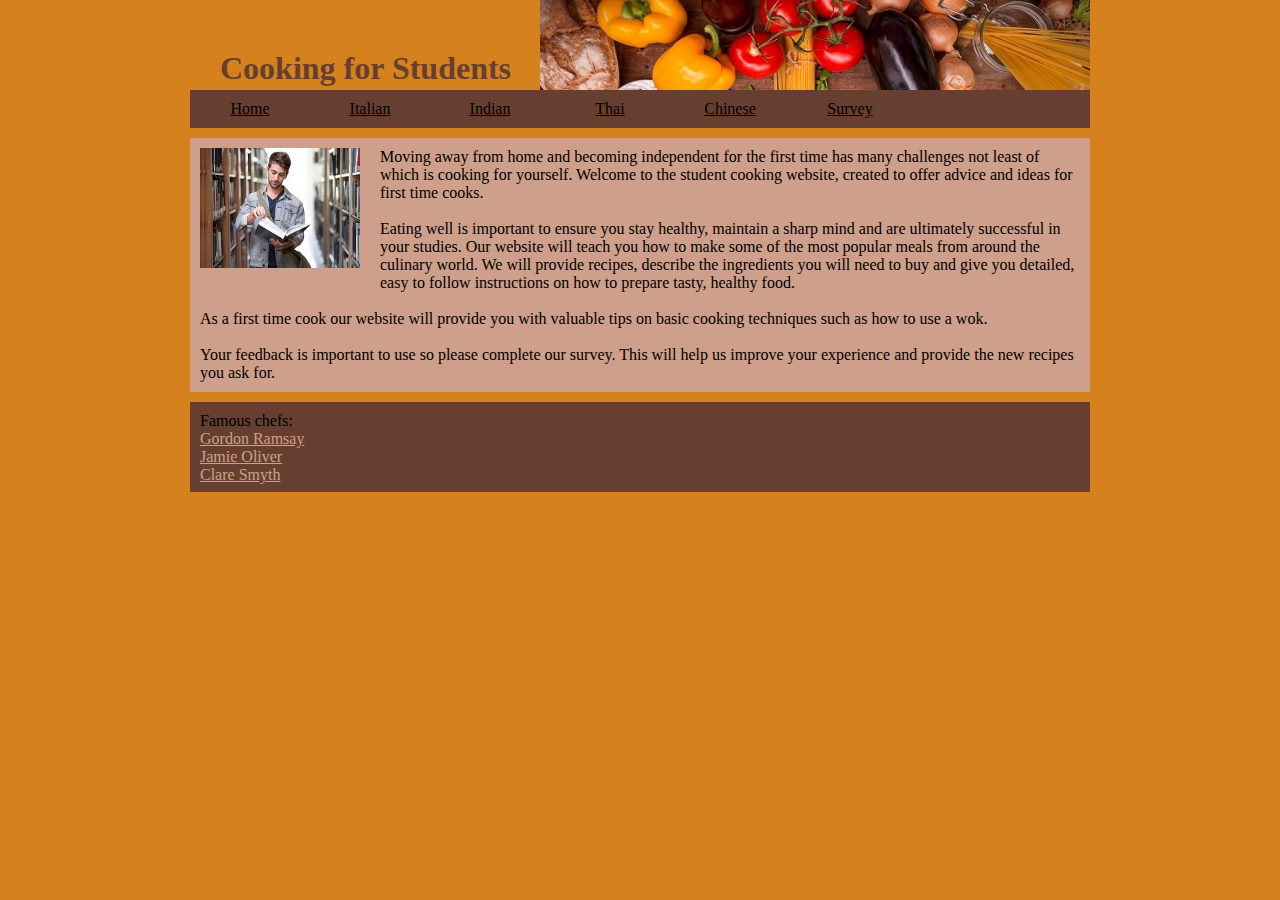
<file: index.html>
<!DOCTYPE html>
<html>

<head>
	<title>Home page</title>
	<link rel="stylesheet" type="text/css" href="css/cookingStyles.css">
</head>

<body>

	<!-- Page Header -->
	<header>
		<h1>Cooking for Students</h1>
		<img id="imageBanner" src="images/cookingBanner.jpg">
	</header>

	<!-- Navigation Bar -->
	<nav>
		<ul>
			<li><a href="index.html">Home</a></li>
			<li><a href="italian.html">Italian</a></li>
			<li><a href="indian.html">Indian</a></li>
			<li><a href="thai.html">Thai</a></li>
			<li><a href="chinese.html">Chinese</a></li>
			<li><a href="survey.html">Survey</a></li>
		</ul>
	</nav>

	<!-- The main content of the page -->
	<main>
		<section>
			<img id="studentImage" src="images/student.jpg">
			<p>
				Moving away from home and becoming independent for the first time has many challenges not least of which is cooking for yourself.  Welcome to the student cooking website, created to offer advice and ideas for first time cooks. <br><br>
				Eating well is important to ensure you stay healthy, maintain a sharp mind and are ultimately successful in your studies.  Our website will teach you how to make some of the most popular meals from around the culinary world.  We will provide recipes, describe the ingredients you will need to buy and give you detailed, easy to follow instructions on how to prepare tasty, healthy food. <br><br>
				As a first time cook our website will provide you with valuable tips on basic cooking techniques such as how to use a wok. <br><br>
				Your feedback is important to use so please complete our survey.  This will help us improve your experience and provide the new recipes you ask for.
			</p>
		</section>
	</main>

	<!-- Page Footer -->
	<footer>
		<section>
			Famous chefs:<br>
			<a href="https://www.gordonramsay.com/">Gordon Ramsay</a><br>
			<a href="https://www.jamieoliver.com/">Jamie Oliver</a><br>
			<a href="https://www.corebyclaresmyth.com/">Clare Smyth</a>
		</section>
	</footer>
</body>
</html>
</file>
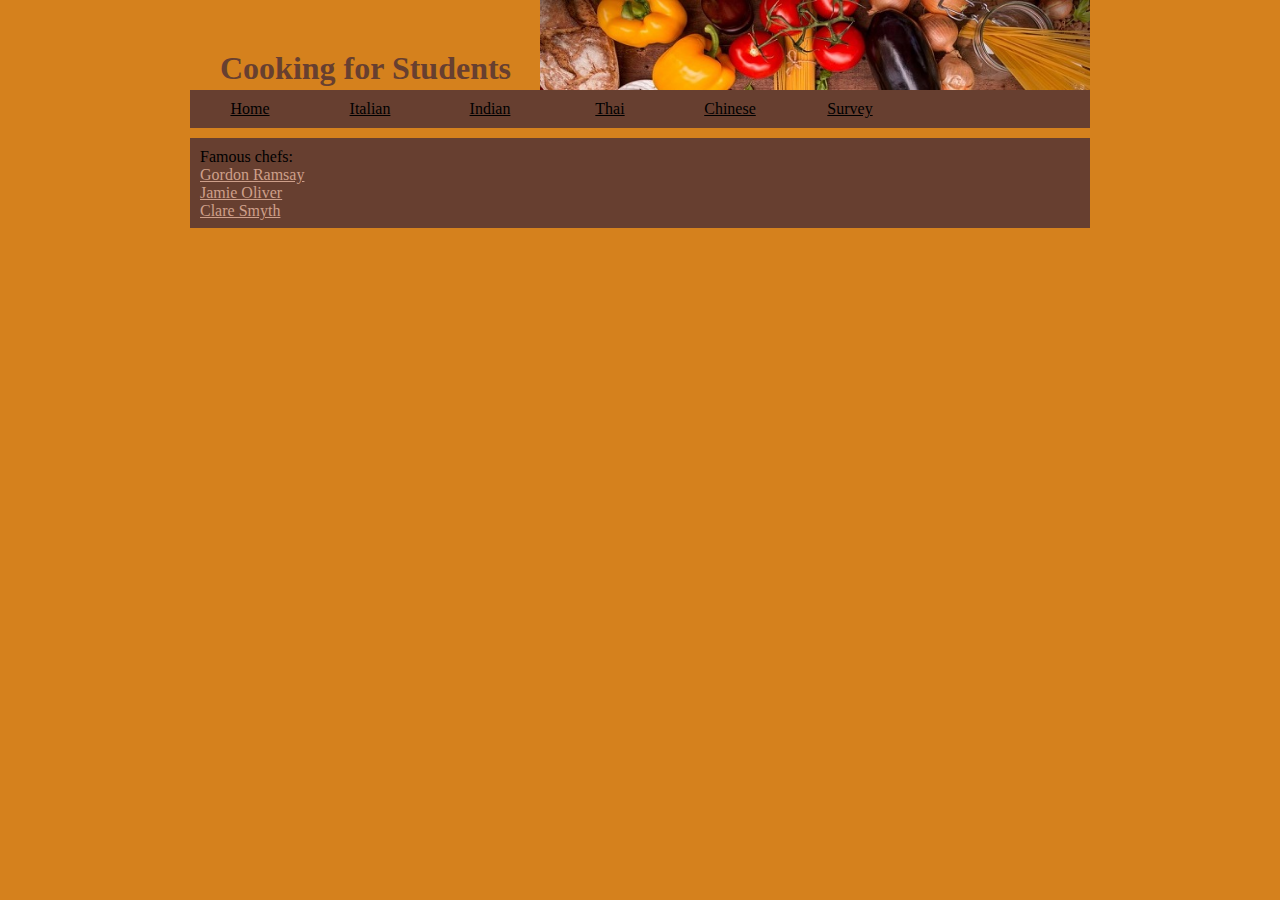
<file: chinese.html>
<!DOCTYPE html>
<html>

<head>
	<title>Chinese</title>
	<link rel="stylesheet" type="text/css" href="css/cookingStyles.css">
</head>

<body>

	<!-- Page Header -->
	<header>
		<h1>Cooking for Students</h1>
		<img id="imageBanner" src="images/cookingBanner.jpg">
	</header>

	<!-- Navigation Bar -->
	<nav>
		<ul>
			<li><a href="index.html">Home</a></li>
			<li><a href="italian.html">Italian</a></li>
			<li><a href="indian.html">Indian</a></li>
			<li><a href="thai.html">Thai</a></li>
			<li><a href="chinese.html">Chinese</a></li>
			<li><a href="survey.html">Survey</a></li>
		</ul>
	</nav>

	<!-- The main content of the page -->
	<main>

	</main>

	<!-- Page Footer -->
	<footer>
		<section>
			Famous chefs:<br>
			<a href="https://www.gordonramsay.com/">Gordon Ramsay</a><br>
			<a href="https://www.jamieoliver.com/">Jamie Oliver</a><br>
			<a href="https://www.corebyclaresmyth.com/">Clare Smyth</a>
		</section>
	</footer>
</body>
</html>
</file>
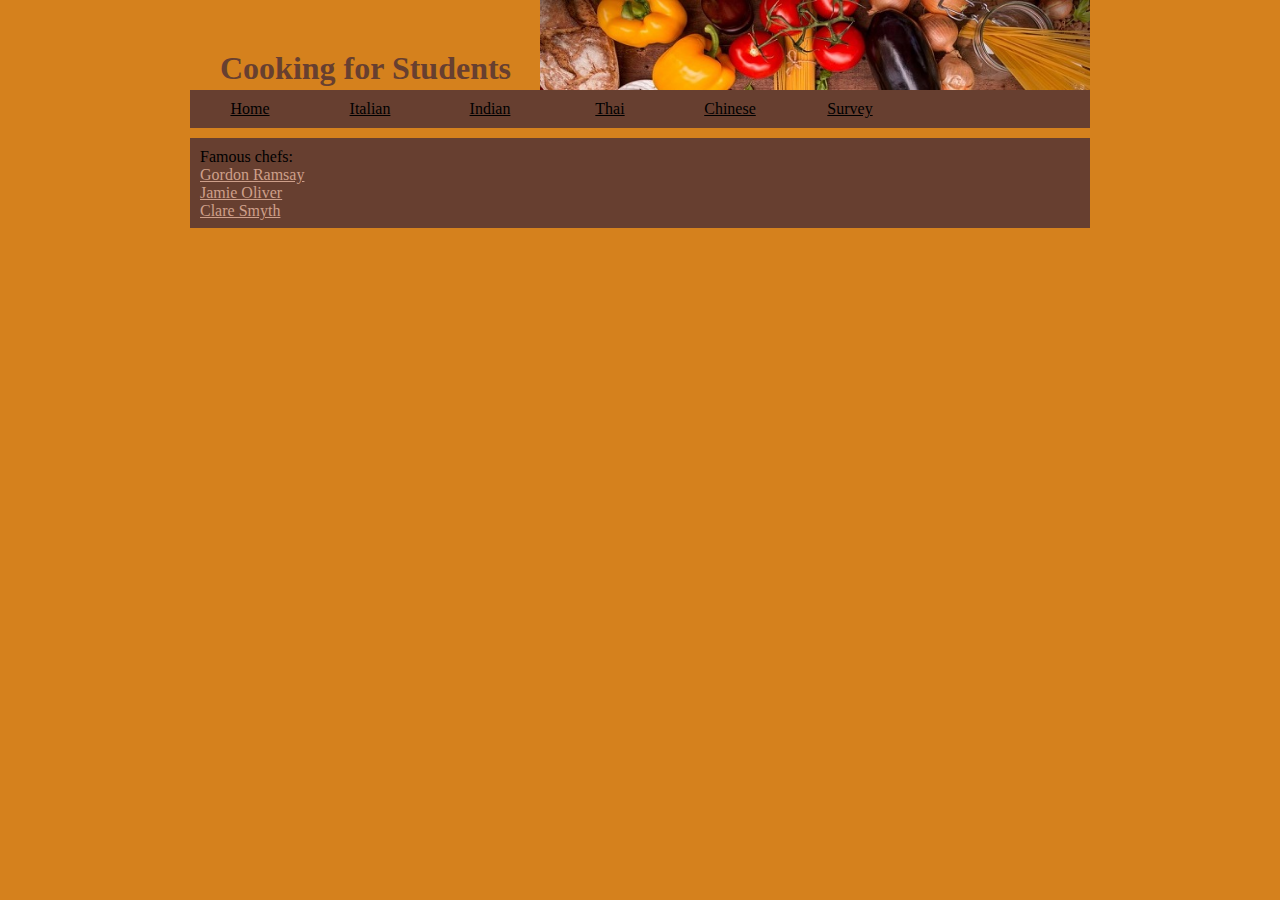
<file: indian.html>
<!DOCTYPE html>
<html>

<head>
	<title>Indian</title>
	<link rel="stylesheet" type="text/css" href="css/cookingStyles.css">
</head>

<body>

	<!-- Page Header -->
	<header>
		<h1>Cooking for Students</h1>
		<img id="imageBanner" src="images/cookingBanner.jpg">
	</header>

	<!-- Navigation Bar -->
	<nav>
		<ul>
			<li><a href="index.html">Home</a></li>
			<li><a href="italian.html">Italian</a></li>
			<li><a href="indian.html">Indian</a></li>
			<li><a href="thai.html">Thai</a></li>
			<li><a href="chinese.html">Chinese</a></li>
			<li><a href="survey.html">Survey</a></li>
		</ul>
	</nav>

	<!-- The main content of the page -->
	<main>

	</main>

	<!-- Page Footer -->
	<footer>
		<section>
			Famous chefs:<br>
			<a href="https://www.gordonramsay.com/">Gordon Ramsay</a><br>
			<a href="https://www.jamieoliver.com/">Jamie Oliver</a><br>
			<a href="https://www.corebyclaresmyth.com/">Clare Smyth</a>
		</section>
	</footer>
</body>
</html>
</file>
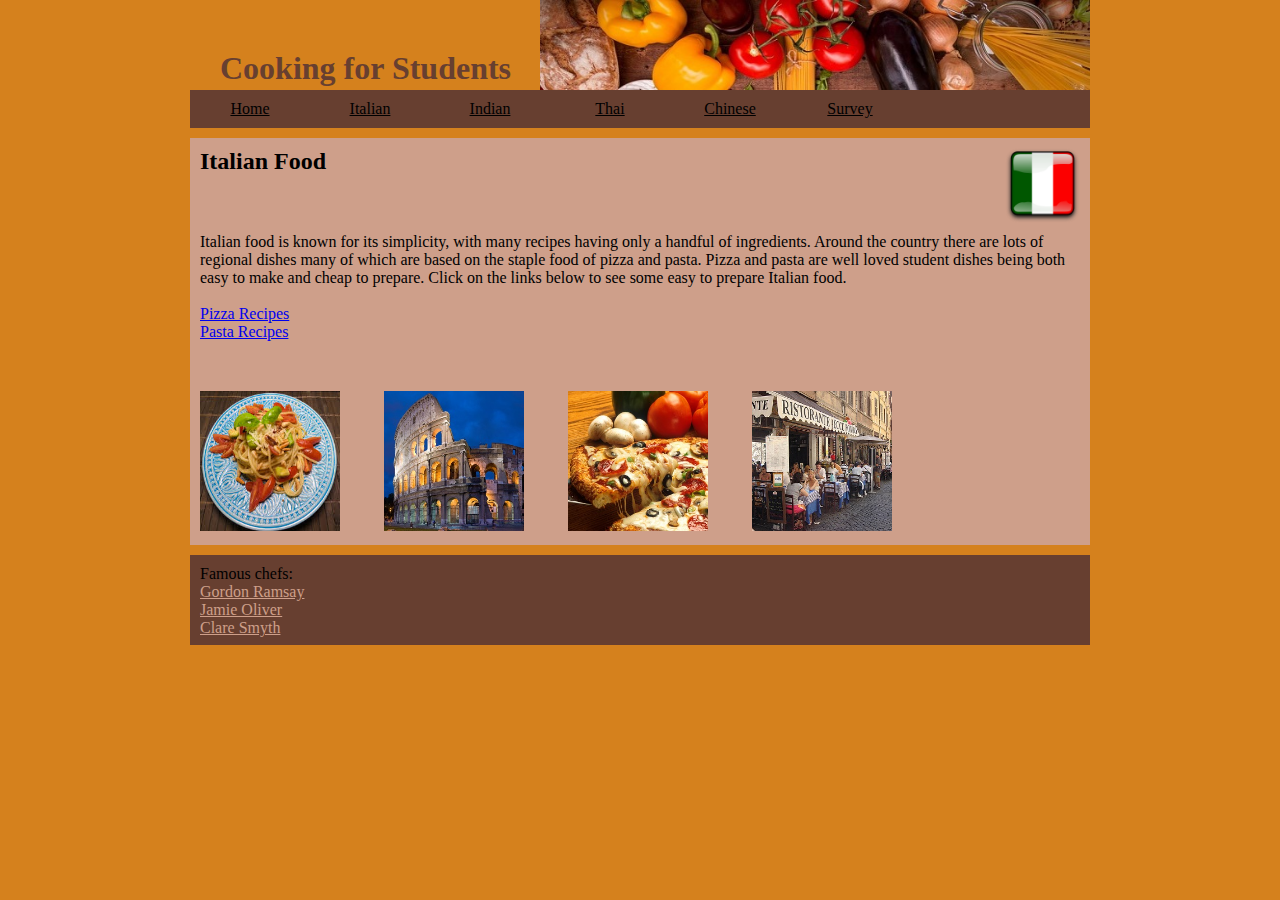
<file: italian.html>
<!DOCTYPE html>
<html>

<head>
	<title>Italian</title>
	<link rel="stylesheet" type="text/css" href="css/cookingStyles.css">
	
	<script>
		function showLarge(graphic) {
			graphic.style.width='170px';
			graphic.style.height='170px';
			graphic.style.marginTop='20px';
			graphic.style.marginRight='10px';
		}
		
		function showNormal(graphic) {
			graphic.style.width='140px';
			graphic.style.height='140px';
			graphic.style.marginTop='50px';
			graphic.style.marginRight='40px';
		}
	</script>
</head>

<body>
	<!-- Page Header -->
	<header>
		<h1>Cooking for Students</h1>
		<img id="imageBanner" src="images/cookingBanner.jpg">
	</header>

	<!-- Navigation Bar -->
	<nav>
		<ul>
			<li><a href="index.html">Home</a></li>
			<li><a href="italian.html">Italian</a></li>
			<li><a href="indian.html">Indian</a></li>
			<li><a href="thai.html">Thai</a></li>
			<li><a href="chinese.html">Chinese</a></li>
			<li><a href="survey.html">Survey</a></li>
		</ul>
	</nav>

	<!-- The main content of the page -->
	<main>
		<section>
			<div id="leftDiv">
				<h2>Italian Food</h2>
			</div>
			<img id="italianFlag" src="images/italyFlag.png">
		</section>
		<section>
			<p>Italian food is known for its simplicity, with many recipes having only a handful of ingredients.  Around the country there are lots of regional dishes many of which are based on the staple food of pizza and pasta.  Pizza and pasta are well loved student dishes being both easy to make and cheap to prepare.  Click on the links below to see some easy to prepare Italian food.</p>
			<br>	
			<a href="pizza.html">Pizza Recipes</a><br>
			<a href="pasta.html">Pasta Recipes</a><br>
			<img class="italianImages" src="images/italy1.jpg" 
			onmouseover="showLarge(this)" onmouseout="showNormal(this)">
			<img class="italianImages" src="images/italy2.jpg" 
			onmouseover="showLarge(this)" onmouseout="showNormal(this)"> 
			<img class="italianImages" src="images/italy3.jpg" 
			onmouseover="showLarge(this)" onmouseout="showNormal(this)"> 
			<img class="italianImages" src="images/italy4.jpg" 
			onmouseover="showLarge(this)" onmouseout="showNormal(this)"> 
		</section>
	</main>

	<!-- Page Footer -->
	<footer>
		<section>
			Famous chefs:<br>
			<a href="https://www.gordonramsay.com/">Gordon Ramsay</a><br>
			<a href="https://www.jamieoliver.com/">Jamie Oliver</a><br>
			<a href="https://www.corebyclaresmyth.com/">Clare Smyth</a>
		</section>
	</footer>
</body>
</html>
</file>
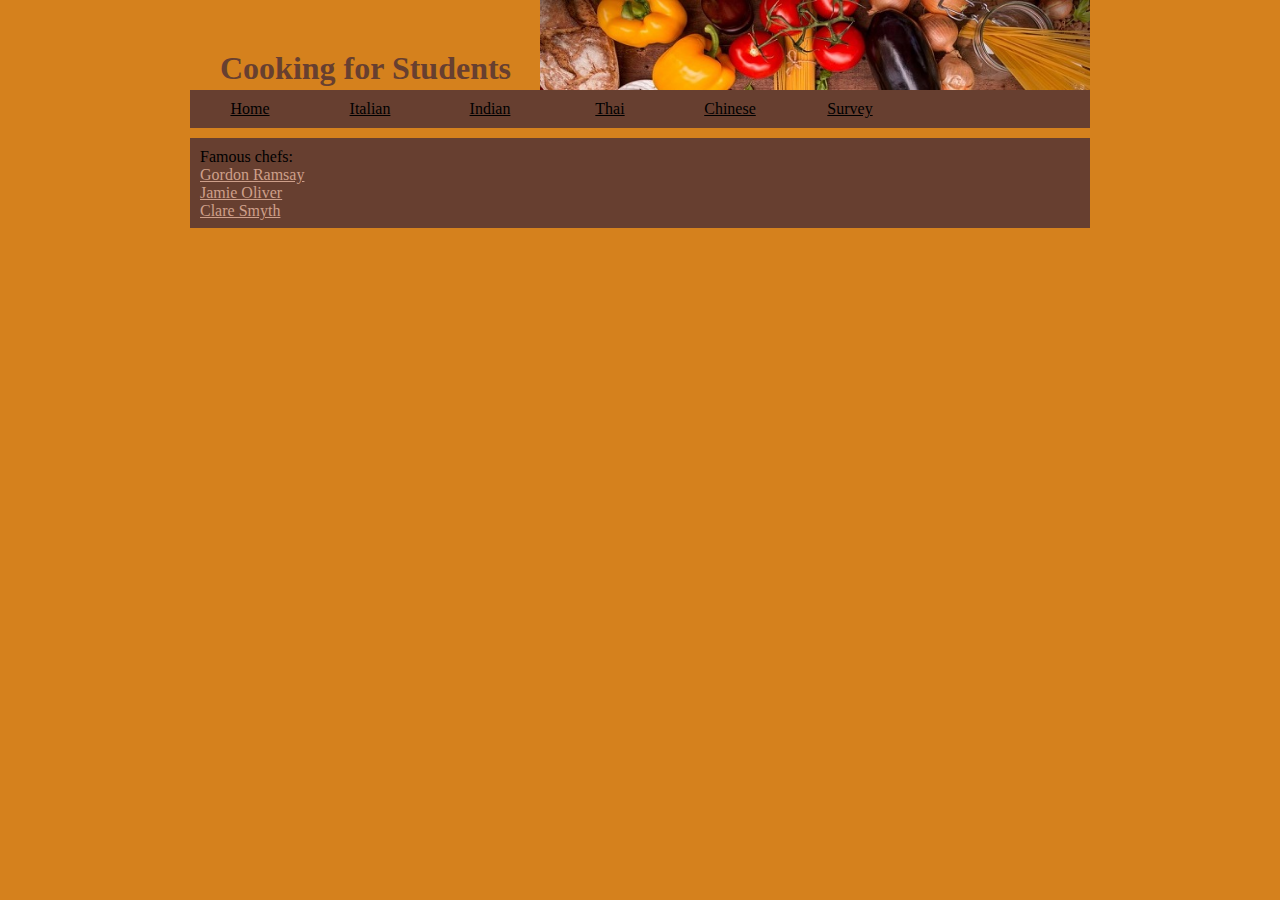
<file: pasta.html>
<!DOCTYPE html>
<html>

<head>
	<title>Pasta Basics</title>
	<link rel="stylesheet" type="text/css" href="css/cookingStyles.css">
</head>

<body>

	<!-- Page Header -->
	<header>
		<h1>Cooking for Students</h1>
		<img id="imageBanner" src="images/cookingBanner.jpg">
	</header>

	<!-- Navigation Bar -->
	<nav>
		<ul>
			<li><a href="index.html">Home</a></li>
			<li><a href="italian.html">Italian</a></li>
			<li><a href="indian.html">Indian</a></li>
			<li><a href="thai.html">Thai</a></li>
			<li><a href="chinese.html">Chinese</a></li>
			<li><a href="survey.html">Survey</a></li>
		</ul>
	</nav>

	<!-- The main content of the page -->
	<main>

	</main>

	<!-- Page Footer -->
	<footer>
		<section>
			Famous chefs:<br>
			<a href="https://www.gordonramsay.com/">Gordon Ramsay</a><br>
			<a href="https://www.jamieoliver.com/">Jamie Oliver</a><br>
			<a href="https://www.corebyclaresmyth.com/">Clare Smyth</a>
		</section>
	</footer>
</body>
</html>
</file>
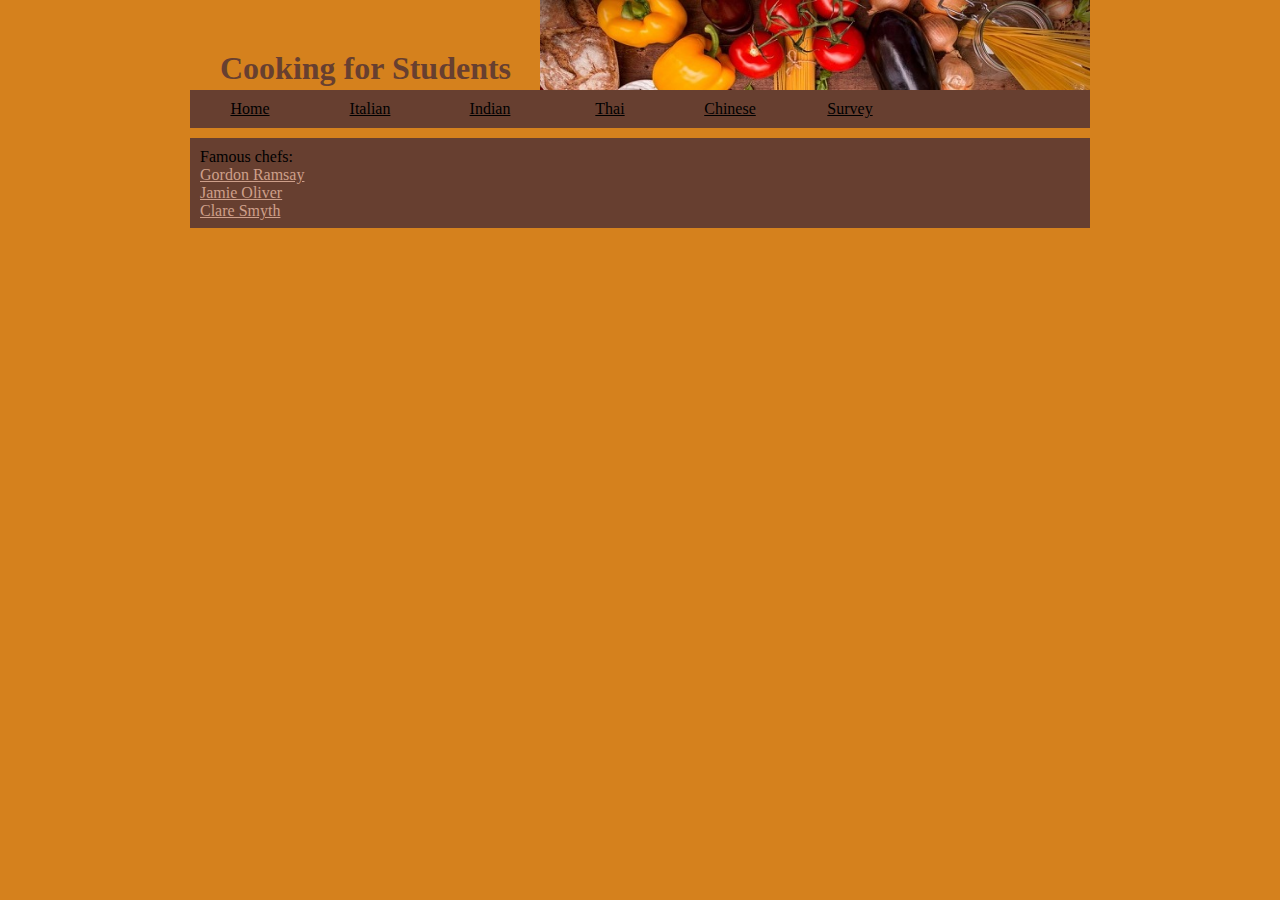
<file: pizza.html>
<!DOCTYPE html>
<html>

<head>
	<title>Pizza Basics</title>
	<link rel="stylesheet" type="text/css" href="css/cookingStyles.css">
</head>

<body>

	<!-- Page Header -->
	<header>
		<h1>Cooking for Students</h1>
		<img id="imageBanner" src="images/cookingBanner.jpg">
	</header>

	<!-- Navigation Bar -->
	<nav>
		<ul>
			<li><a href="index.html">Home</a></li>
			<li><a href="italian.html">Italian</a></li>
			<li><a href="indian.html">Indian</a></li>
			<li><a href="thai.html">Thai</a></li>
			<li><a href="chinese.html">Chinese</a></li>
			<li><a href="survey.html">Survey</a></li>
		</ul>
	</nav>

	<!-- The main content of the page -->
	<main>

	</main>

	<!-- Page Footer -->
	<footer>
		<section>
			Famous chefs:<br>
			<a href="https://www.gordonramsay.com/">Gordon Ramsay</a><br>
			<a href="https://www.jamieoliver.com/">Jamie Oliver</a><br>
			<a href="https://www.corebyclaresmyth.com/">Clare Smyth</a>
		</section>
	</footer>
</body>
</html>
</file>
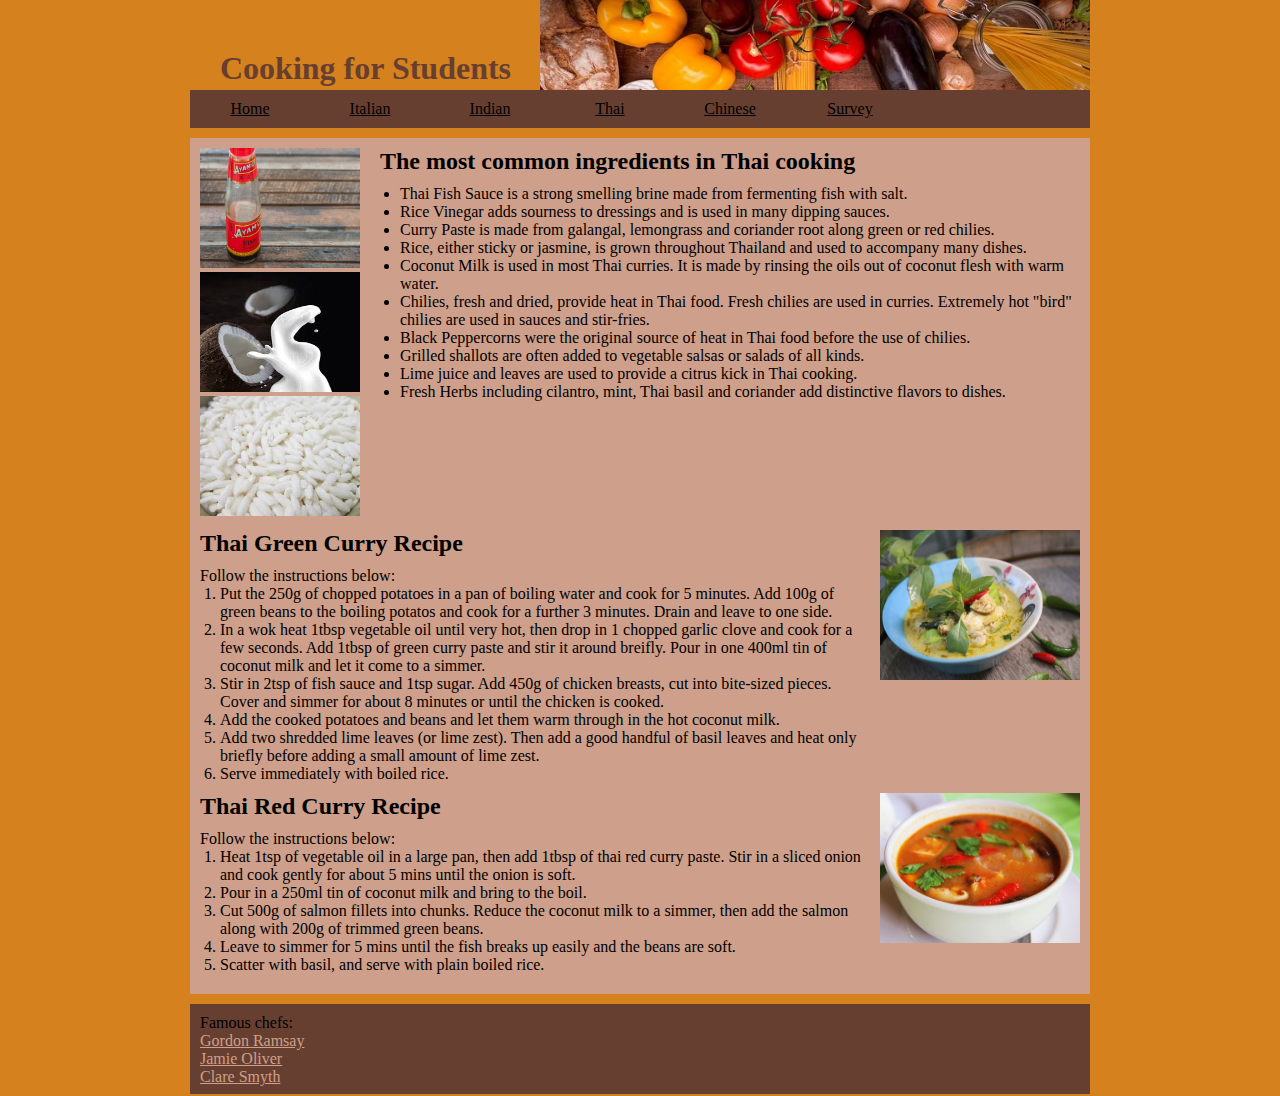
<file: redgreencurry.html>
<!DOCTYPE html>
<html>

<head>
	<title>Red and Green Curries</title>
	<link rel="stylesheet" type="text/css" href="css/cookingStyles.css">
</head>

<body>

	<!-- Page Header -->
	<header>
		<h1>Cooking for Students</h1>
		<img id="imageBanner" src="images/cookingBanner.jpg">
	</header>

	<!-- Navigation Bar -->
	<nav>
		<ul>
			<li><a href="index.html">Home</a></li>
			<li><a href="italian.html">Italian</a></li>
			<li><a href="indian.html">Indian</a></li>
			<li><a href="thai.html">Thai</a></li>
			<li><a href="chinese.html">Chinese</a></li>
			<li><a href="survey.html">Survey</a></li>
		</ul>
	</nav>

	<!-- The main content of the page -->
	<main>
		<section>
			<div id="leftDiv" class="thaiIngredient">
				<img class="thaiIngredient" src="images/thaiIngredient1.jpg">
				<img class="thaiIngredient" src="images/thaiIngredient2.jpg">
				<img class="thaiIngredient" src="images/thaiIngredient3.jpg">
			</div>
			<div id="rightDiv" class="thaiIngredient">
				<h2>The most common ingredients in Thai cooking</h2>
				<ul>
					  <li>Thai Fish Sauce is a strong smelling brine made from fermenting fish with salt.</li>
					  <li>Rice Vinegar adds sourness to dressings and is used in many dipping sauces.</li>
					  <li>Curry Paste is made from galangal, lemongrass and coriander root along green or red chilies.</li>
					  <li>Rice, either sticky or jasmine, is grown throughout Thailand and used to accompany many dishes.</li>
					  <li>Coconut Milk is used in most Thai curries.  It is made by rinsing the oils out of coconut flesh with warm water. </li>
					  <li>Chilies, fresh and dried, provide heat in Thai food. Fresh chilies are used in curries. Extremely hot "bird" chilies are used in sauces and stir-fries.</li>
					  <li>Black Peppercorns were the original source of heat in Thai food before the use of chilies.</li>
					  <li>Grilled shallots are often added to vegetable salsas or salads of all kinds.</li>
					  <li>Lime juice and leaves are used to provide a citrus kick in Thai cooking.</li>
					  <li>Fresh Herbs including cilantro, mint, Thai basil and coriander add distinctive flavors to dishes.</li>
				</ul>
			</div>
		</section>
		<section>
			<div id="leftDiv" class="thaiCurries">
				<h2>Thai Green Curry Recipe</h2>
				<p>Follow the instructions below:</p>
				<ol>
					  <li>Put the 250g of chopped potatoes in a pan of boiling water and cook for 5 minutes. Add 100g of green beans to the boiling potatos and cook for a further 3 minutes. Drain and leave to one side.</li>
					  <li>In a wok heat 1tbsp vegetable oil until very hot, then drop in 1 chopped garlic clove and cook for a few seconds. Add 1tbsp of green curry paste and stir it around breifly. Pour in one 400ml tin of coconut milk and let it come to a simmer.</li>
					  <li>Stir in 2tsp of fish sauce and 1tsp sugar.  Add 450g of chicken breasts, cut into bite-sized pieces. Cover and simmer for about 8 minutes or until the chicken is cooked.</li>
					  <li>Add the cooked potatoes and beans and let them warm through in the hot coconut milk.</li>
					  <li>Add two shredded lime leaves (or lime zest). Then add a good handful of basil leaves and heat only briefly before adding a small amount of lime zest.</li>
					  <li>Serve immediately with boiled rice.</li>
				</ol>
			</div>	
			<img class="thaiCurries" src="images/thaiGreenCurry.jpg">
		</section>
		<section>
			<div id="leftDiv" class="thaiCurries">
				<h2>Thai Red Curry Recipe</h2>
				<p>Follow the instructions below:</p>
				<ol>
					  <li>Heat 1tsp of vegetable oil in a large pan, then add 1tbsp of thai red curry paste. Stir in a sliced onion and cook gently for about 5 mins until the onion is soft.</li>  
					  <li>Pour in a 250ml tin of coconut milk and bring to the boil.</li>
					  <li>Cut 500g of salmon fillets into chunks. Reduce the coconut milk to a simmer, then add the salmon along with 200g of trimmed green beans.</li>
					  <li>Leave to simmer for 5 mins until the fish breaks up easily and the beans are soft. </li>
					  <li>Scatter with basil, and serve with plain boiled rice.</li>
				</ol>
			</div>
			<img class="thaiCurries" src="images/thaiRedCurry.jpg">
		</section>
		<section></section>
	</main>

	<!-- Page Footer -->
	<footer>
		<section>
			Famous chefs:<br>
			<a href="https://www.gordonramsay.com/">Gordon Ramsay</a><br>
			<a href="https://www.jamieoliver.com/">Jamie Oliver</a><br>
			<a href="https://www.corebyclaresmyth.com/">Clare Smyth</a>
		</section>
	</footer>
</body>
</html>
</file>
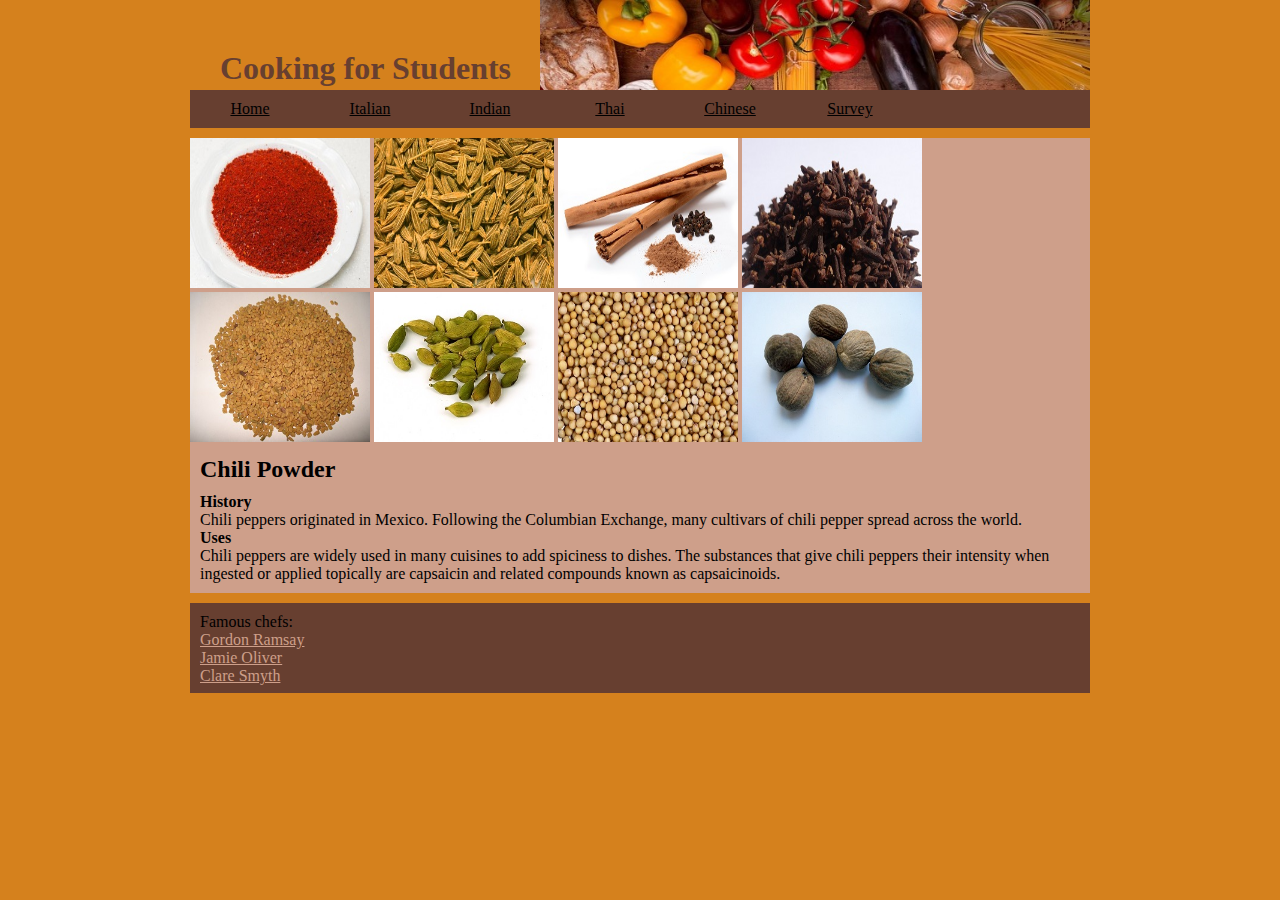
<file: spices.html>
<!DOCTYPE html>
<html>

<head>
	<title>Spices Explained</title>
	<link rel="stylesheet" type="text/css" href="css/cookingStyles.css">
	
	<script>
		function chilliPowder() {
			document.getElementById("chilliPowder").style.display="block";
			document.getElementById("cumin").style.display="none";
			document.getElementById("cinnamon").style.display="none";
			document.getElementById("cloves").style.display="none";
			document.getElementById("fenugreek").style.display="none";
			document.getElementById("cardamom").style.display="none";
			document.getElementById("mustardSeeds").style.display="none";
			document.getElementById("nutmeg").style.display="none";
		}
		
		function cumin() {
			document.getElementById("chilliPowder").style.display="none";
			document.getElementById("cumin").style.display="block";
			document.getElementById("cinnamon").style.display="none";
			document.getElementById("cloves").style.display="none";
			document.getElementById("fenugreek").style.display="none";
			document.getElementById("cardamom").style.display="none";
			document.getElementById("mustardSeeds").style.display="none";
			document.getElementById("nutmeg").style.display="none";
		}
		
		function cinnamon() {
			document.getElementById("chilliPowder").style.display="none";
			document.getElementById("cumin").style.display="none";
			document.getElementById("cinnamon").style.display="block";
			document.getElementById("cloves").style.display="none";
			document.getElementById("fenugreek").style.display="none";
			document.getElementById("cardamom").style.display="none";
			document.getElementById("mustardSeeds").style.display="none";
			document.getElementById("nutmeg").style.display="none";
		}
		
		function cloves() {
			document.getElementById("chilliPowder").style.display="none";
			document.getElementById("cumin").style.display="none";
			document.getElementById("cinnamon").style.display="none";
			document.getElementById("cloves").style.display="block";
			document.getElementById("fenugreek").style.display="none";
			document.getElementById("cardamom").style.display="none";
			document.getElementById("mustardSeeds").style.display="none";
			document.getElementById("nutmeg").style.display="none";
		}
		
		function fenugreek() {
			document.getElementById("chilliPowder").style.display="none";
			document.getElementById("cumin").style.display="none";
			document.getElementById("cinnamon").style.display="none";
			document.getElementById("cloves").style.display="none";
			document.getElementById("fenugreek").style.display="block";
			document.getElementById("cardamom").style.display="none";
			document.getElementById("mustardSeeds").style.display="none";
			document.getElementById("nutmeg").style.display="none";
		}
		
		function cardamom() {
			document.getElementById("chilliPowder").style.display="none";
			document.getElementById("cumin").style.display="none";
			document.getElementById("cinnamon").style.display="none";
			document.getElementById("cloves").style.display="none";
			document.getElementById("fenugreek").style.display="none";
			document.getElementById("cardamom").style.display="block";
			document.getElementById("mustardSeeds").style.display="none";
			document.getElementById("nutmeg").style.display="none";
		}
		
		function mustardSeeds() {
			document.getElementById("chilliPowder").style.display="none";
			document.getElementById("cumin").style.display="none";
			document.getElementById("cinnamon").style.display="none";
			document.getElementById("cloves").style.display="none";
			document.getElementById("fenugreek").style.display="none";
			document.getElementById("cardamom").style.display="none";
			document.getElementById("mustardSeeds").style.display="block";
			document.getElementById("nutmeg").style.display="none";
		}
		
		function nutmeg() {
			document.getElementById("chilliPowder").style.display="none";
			document.getElementById("cumin").style.display="none";
			document.getElementById("cinnamon").style.display="none";
			document.getElementById("cloves").style.display="none";
			document.getElementById("fenugreek").style.display="none";
			document.getElementById("cardamom").style.display="none";
			document.getElementById("mustardSeeds").style.display="none";
			document.getElementById("nutmeg").style.display="block";
		}
		
		
	</script>
	
</head>

<body>

	<!-- Page Header -->
	<header>
		<h1>Cooking for Students</h1>
		<img id="imageBanner" src="images/cookingBanner.jpg">
	</header>

	<!-- Navigation Bar -->
	<nav>
		<ul>
			<li><a href="index.html">Home</a></li>
			<li><a href="italian.html">Italian</a></li>
			<li><a href="indian.html">Indian</a></li>
			<li><a href="thai.html">Thai</a></li>
			<li><a href="chinese.html">Chinese</a></li>
			<li><a href="survey.html">Survey</a></li>
		</ul>
	</nav>

	<!-- The main content of the page -->
	<main>
		<div>
			<img class="spices" src="images/chilliPowder.jpg" onclick="chilliPowder()">
			<img class="spices" src="images/cumin.jpg" onclick="cumin()">
			<img class="spices" src="images/cinnamon.jpg" onclick="cinnamon()">
			<img class="spices" src="images/cloves.jpg" onclick="cloves()">
			<img class="spices" src="images/fenugreek.jpg" onclick="fenugreek()">
			<img class="spices" src="images/cardamom.jpg" onclick="cardamom()">
			<img class="spices" src="images/mustardSeeds.jpg" onclick="mustardSeeds()">
			<img class="spices" src="images/nutmeg.jpg" onclick="nutmeg()">
		</div>
		<section id="chilliPowder" class="spices"  style="display:block;">
			<h2>Chili Powder</h2>
			<p><b>History</b><br>
			Chili peppers originated in Mexico. Following the Columbian Exchange, many cultivars of chili pepper spread across the world.</p>
			<p><b>Uses</b><br>
			 Chili peppers are widely used in many cuisines to add spiciness to dishes. The substances that give chili peppers their intensity when ingested or applied topically are capsaicin and related compounds known as capsaicinoids.</p>
		</section>  
			
		<section id="cumin" class="spices">
			<h2>Cumin</h2>
			<p><b>History</b><br>
			Thought to originate around the Eastern Mediterranean, cumin has been in use as a spice for thousands of years with seeds excavated at archaeological sites dated to the second millennium BC.</p>
			<p><b>Uses</b><br>
			Cumin can be used ground or as whole seeds. It has an earthy, warming and aromatic character making it a staple in stews, soups and spiced gravies such as curry and chili. It is also used as an ingredient in some pickles.</p>
		</section>
			
		<section id="cinnamon" class="spices">
			<h2>Cinnamon</h2>
			<p><b>History</b><br>
			Cinnamon was imported to Egypt as early as 2000 BC.  It was so highly prized among ancient nations that it was regarded as a gift fit for monarchs.  Although its source was kept a closely guarded secret in the Mediterranean world for centuries, by those in the spice trade to protect their monopoly as suppliers, cinnamon is native to India, Sri Lanka, Bangladesh, and Myanmar.</p>
			<p><b>Uses</b><br>
			Cinnamon is used mainly as an aromatic condiment and flavouring additive in a wide variety of cuisines, sweet and savoury dishes.</p>
		</section>
			
		<section id="cloves" class="spices">
			<h2>Cloves</h2>
			<p><b>History</b><br>
			Archeologists have found cloves in Syria, dated to within a few years of 1721 BCE. In the third century BCE, a Chinese leader in the Han Dynasty required those who addressed him to chew cloves to freshen their breath.</p>
			<p><b>Uses</b><br>
			Cloves are used in the cuisine of Asian, African, and the Middle East countries, lending flavour to meats, curries, and marinades. Cloves may be used to give aromatic and flavour qualities to hot beverages, often combined with other ingredients such as lemon and sugar.</p>
		</section>
			
		<section id="fenugreek" class="spices">
			<h2>Fenugreek</h2>
			<p><b>History</b><br>
			Fenugreek is believed to have been brought into cultivation in the Near East. Charred fenugreek seeds have been recovered from Iraq (carbon dated to 4000 BC) and desiccated seeds were found in the tomb of Tutankhamen.</p>
			<p><b>Uses</b><br>
			Fenugreek seeds are frequently used in the cuisines of the Indian subcontinent.  They are often roasted to reduce bitterness and are used both whole and powdered in the preparation of pickles, vegetable dishes, dal, and spice mixes such as panch phoron and sambar powder.</p>
		</section>
			
		<section id="cardamom" class="spices">
			<h2>Cardamom</h2>
			<p><b>History</b><br>
			The first references to trade in cardamom from Sri Lanka are from the 12th century.</p>
			<p><b>Uses</b><br>
			In Asia, cardamom is widely used in both sweet and savoury dishes, particularly in the south. It is a frequent component in spice mixes, such as Indian and Nepali masalas and Thai curry pastes. Green cardamom is often used in traditional Indian sweets and in masala chai (spiced tea).</p>
		</section>
			
		<section id="mustardSeeds" class="spices">
			<h2>Mustard Seeds</h2>
			<p><b>History</b><br>
			The earliest reference to mustard is in India from a story in the fifth century BC.</p>
			<p><b>Uses</b><br>
			Mustard seeds are used as a spice in Pakistan, Northern India, Nepal, and Bangladesh. The seeds are usually roasted until they pop. They are also planted to grow saag (greens) which are stir-fried and eaten as a vegetable</p>
		</section>
			
		<section id="nutmeg" class="spices">
			<h2>Nutmeg</h2>
			<p><b>History</b><br>
			Until the mid-19th century, the small island group of the Banda Islands, which are also known under the name "Spice Islands," was the only location of the production of nutmeg and mace in the world. The Banda Islands are situated in the eastern part of Indonesia.</p>
			<p><b>Uses</b><br>
			Nutmeg is the spice made by grinding the seed of the fragrant nutmeg tree into powder. The spice has a distinctive pungent fragrance and a warm slightly sweet taste.  It is used to flavour many kinds of baked goods, confections, puddings, potatoes, meats, sausages, sauces, vegetables, and such beverages as eggnog.</p>
		</section>
	</main>

	<!-- Page Footer -->
	<footer>
		<section>
			Famous chefs:<br>
			<a href="https://www.gordonramsay.com/">Gordon Ramsay</a><br>
			<a href="https://www.jamieoliver.com/">Jamie Oliver</a><br>
			<a href="https://www.corebyclaresmyth.com/">Clare Smyth</a>
		</section>
	</footer>
</body>
</html>
</file>
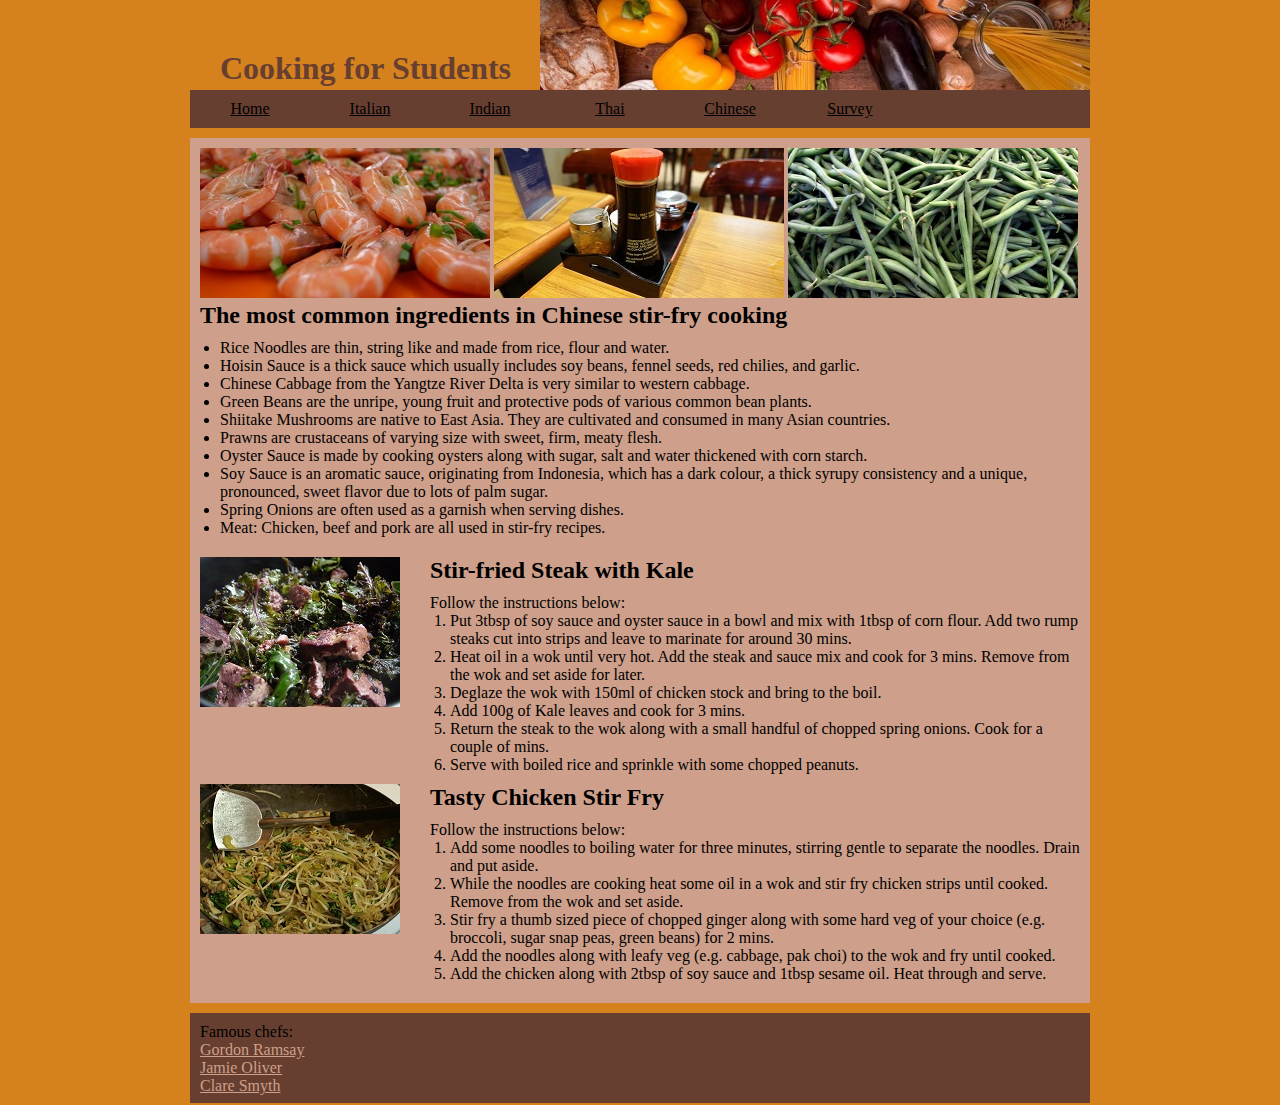
<file: stirfry.html>
<!DOCTYPE html>
<html>

<head>
	<title>Stir-fry Ingredients</title>
	<link rel="stylesheet" type="text/css" href="css/cookingStyles.css">
	
	<script>
		
	</script>
</head>

<body>

	<!-- Page Header -->
	<header>
		<h1>Cooking for Students</h1>
		<img id="imageBanner" src="images/cookingBanner.jpg">
	</header>

	<!-- Navigation Bar -->
	<nav>
		<ul>
			<li><a href="index.html">Home</a></li>
			<li><a href="italian.html">Italian</a></li>
			<li><a href="indian.html">Indian</a></li>
			<li><a href="thai.html">Thai</a></li>
			<li><a href="chinese.html">Chinese</a></li>
			<li><a href="survey.html">Survey</a></li>
		</ul>
	</nav>

	<!-- The main content of the page -->
	<main>
		<section>
			<img class="stirFryIngredient" src="images/prawns.jpg"
			onmouseover="this.src='images/noodles.jpg';" onmouseout="this.src='images/prawns.jpg';">
			<img class="stirFryIngredient" src="images/soySauce.jpg"
			onmouseover="this.src='images/oysterSauce.jpg';" onmouseout="this.src='images/soySauce.jpg';">
			<img class="stirFryIngredient" src="images/greenBeans.jpg"
			onmouseover="this.src='images/chineseCabbage.jpg';" onmouseout="this.src='images/greenBeans.jpg';">
			<h2>The most common ingredients in Chinese stir-fry cooking</h2>
			<ul>
				<li>Rice Noodles are thin, string like and made from rice, flour and water.</li>
				<li>Hoisin Sauce is a thick sauce which usually includes soy beans, fennel seeds, red chilies, and garlic.</li>
				<li>Chinese Cabbage from the Yangtze River Delta is very similar to western cabbage.</li>
				<li>Green Beans are the unripe, young fruit and protective pods of various common bean plants.</li>
				<li>Shiitake Mushrooms are native to East Asia. They are cultivated and consumed in many Asian countries. </li>
				<li>Prawns are crustaceans of varying size with sweet, firm, meaty flesh.</li>
				<li>Oyster Sauce is made by cooking oysters along with sugar, salt and water thickened with corn starch.</li>
				<li>Soy Sauce is an aromatic sauce, originating from Indonesia, which has a dark colour, a thick syrupy consistency and a unique, pronounced, sweet flavor due to lots of palm sugar.</li>
				<li>Spring Onions are often used as a garnish when serving dishes.</li>
				<li>Meat: Chicken, beef and pork are all used in stir-fry recipes.</li>
			</ul> 
		</section>		
		<section>
			<div id="leftDiv">
				<img src="images/steakKale.jpg" clas="stirFry">
			</div>
			<div id="rightDiv" class="stirFry">
				<h2>Stir-fried Steak with Kale</h2>
				<p>Follow the instructions below:</p>
				<ol>
					<li>Put 3tbsp of soy sauce and oyster sauce in a bowl and mix with 1tbsp of corn flour.  Add two rump steaks cut into strips and leave to marinate for around 30 mins.</li>
					<li>Heat oil in a wok until very hot. Add the steak and sauce mix and cook for 3 mins.  Remove from the wok and set aside for later.</li>
					<li>Deglaze the wok with 150ml of chicken stock and bring to the boil.</li>
					<li>Add 100g of Kale leaves and cook for 3 mins.</li>
					<li>Return the steak to the wok along with a small handful of chopped spring onions. Cook for a couple of mins.</li>
					<li>Serve with boiled rice and sprinkle with some chopped peanuts.</li>
				</ol>
			</div>
		</div>
		</section>		
		<section>
			<div id="leftDiv">
				<img src="images/stirFryChicken.jpg" clas="stirFry">
			</div>
			<div id="rightDiv" class="stirFry">
				<h2>Tasty Chicken Stir Fry</h2>
				<p>Follow the instructions below:</p>
				<ol>
					<li>Add some noodles to boiling water for three minutes, stirring gentle to separate the noodles.  Drain and put aside.</li>  
					<li>While the noodles are cooking heat some oil in a wok and stir fry chicken strips until cooked.  Remove from the wok and set aside.</li>
					<li>Stir fry a thumb sized piece of chopped ginger along with some hard veg of your choice (e.g. broccoli, sugar snap peas, green beans) for 2 mins.</li>
					<li>Add the noodles along with leafy veg (e.g. cabbage, pak choi) to the wok and fry until cooked.</li>
					<li>Add the chicken along with 2tbsp of soy sauce and 1tbsp sesame oil.  Heat through and serve.</li>
				</ol>
			</div>
		</section>
		<section></section>
	</main>

	<!-- Page Footer -->
	<footer>
		<section>
			Famous chefs:<br>
			<a href="https://www.gordonramsay.com/">Gordon Ramsay</a><br>
			<a href="https://www.jamieoliver.com/">Jamie Oliver</a><br>
			<a href="https://www.corebyclaresmyth.com/">Clare Smyth</a>
		</section>
	</footer>
</body>
</html>
</file>
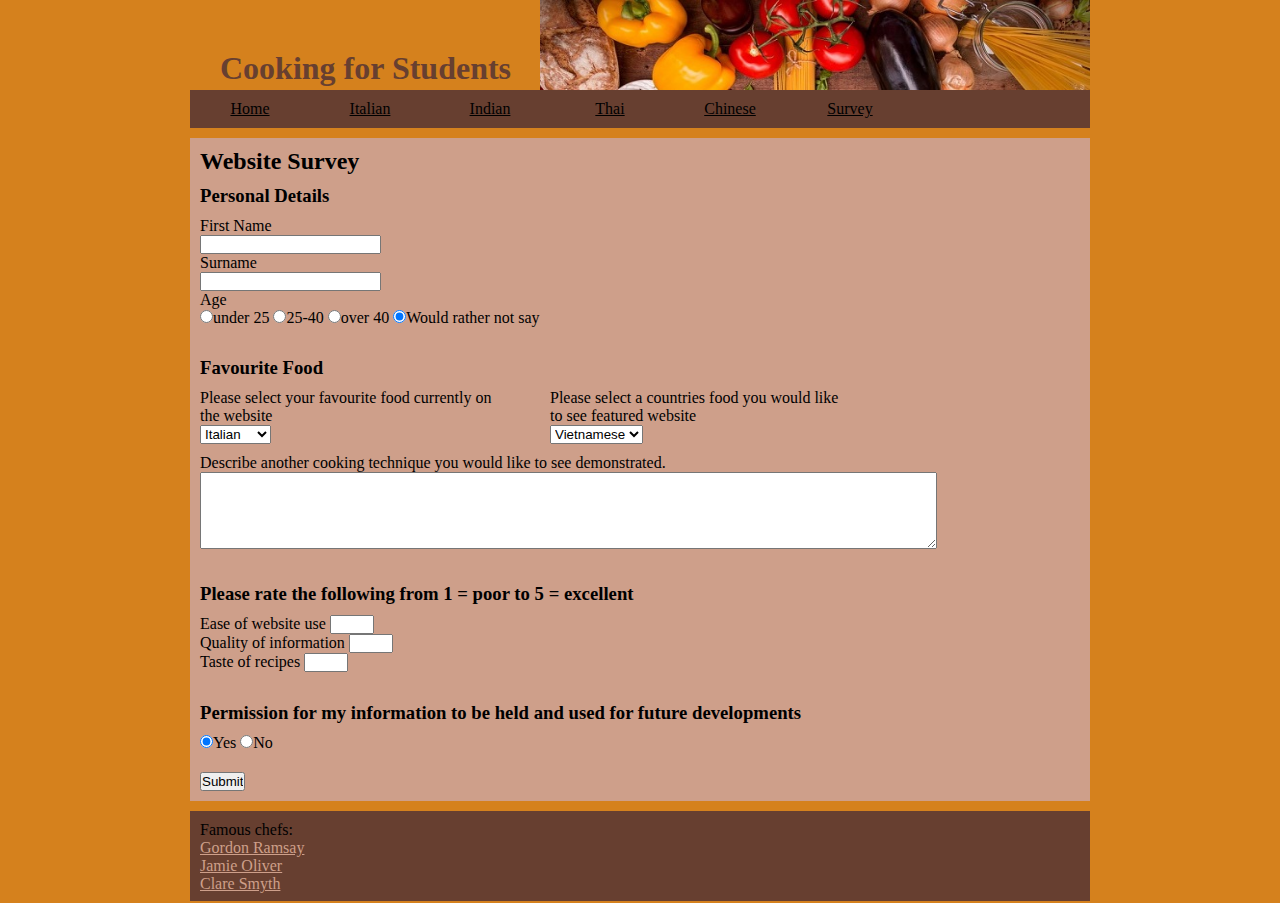
<file: survey.html>
<!DOCTYPE html>
<html>

<head>
	<title>Survey</title>
	<link rel="stylesheet" type="text/css" href="css/cookingStyles.css">
</head>

<body>

	<!-- Page Header -->
	<header>
		<h1>Cooking for Students</h1>
		<img id="imageBanner" src="images/cookingBanner.jpg">
	</header>

	<!-- Navigation Bar -->
	<nav>
		<ul>
			<li><a href="index.html">Home</a></li>
			<li><a href="italian.html">Italian</a></li>
			<li><a href="indian.html">Indian</a></li>
			<li><a href="thai.html">Thai</a></li>
			<li><a href="chinese.html">Chinese</a></li>
			<li><a href="survey.html">Survey</a></li>
		</ul>
	</nav>

	<!-- The main content of the page -->
	<main>
		<form>
			<section>
				<h2>Website Survey</h2>
				<h3>Personal Details</h3>
				First Name<br>
				<input type="text" name="firstname" maxlength="20" required><br>
				Surname<br>
				<input type="text" name="surname" maxlength="20" required><br>
				Age<br>
				<input type="radio" name="age" value="<25">under 25
				<input type="radio" name="age" value="25-40">25-40
				<input type="radio" name="age" value="> 40">over 40
				<input type="radio" name="age" value="none" checked>Would rather not say
			</section>
			<section>
				<h3>Favourite Food</h3>
				<div id="leftDiv" class="survey">
					Please select your favourite food currently on the website<br>
					<select name="favourite">
							<option value="italian">Italian</option>
							<option value="indian">Indian</option>
							<option value="thai">Thai</option>
							<option value="chinese">Chinese</option>
					</select>
				</div>
				<div id="leftDiv" class="survey">
					Please select a countries food you would like to see featured website<br>
					<select name="country">
							<option value="vietnamese">Vietnamese</option>
							<option value="American">American</option>
							<option value="French">French</option>
							<option value="Spanish">Spanish</option>
					</select>
				</div>
			</section>
			<section>
				Describe another cooking technique you would like to see demonstrated.<br>
				<textarea name="message" rows="5" cols="90" maxlength="500">  </textarea>
			</section>
			<section>
				<h3>Please rate the following from 1 = poor to 5 = excellent</h3>
				Ease of website use 
				<input type="number" name="ease" min="1" max="5" required><br>
				Quality of information 
				<input type="number" name="quality" min="1" max="5" required><br>
				Taste of recipes 
				<input type="number" name="taste" min="1" max="5" required>
			</section>
			<section>
				<h3>Permission for my information to be held and used for future developments</h3>
				<input type="radio" name="permission" value="yes" checked>Yes
				<input type="radio" name="permission" value="none">No
			</section>
			<section>
				<input type="submit" onclick="alert('Form Entered')" value="Submit">
			</section>
		</form>

	</main>

	<!-- Page Footer -->
	<footer>
		<section>
			Famous chefs:<br>
			<a href="https://www.gordonramsay.com/">Gordon Ramsay</a><br>
			<a href="https://www.jamieoliver.com/">Jamie Oliver</a><br>
			<a href="https://www.corebyclaresmyth.com/">Clare Smyth</a>
		</section>
	</footer>
</body>
</html>
</file>
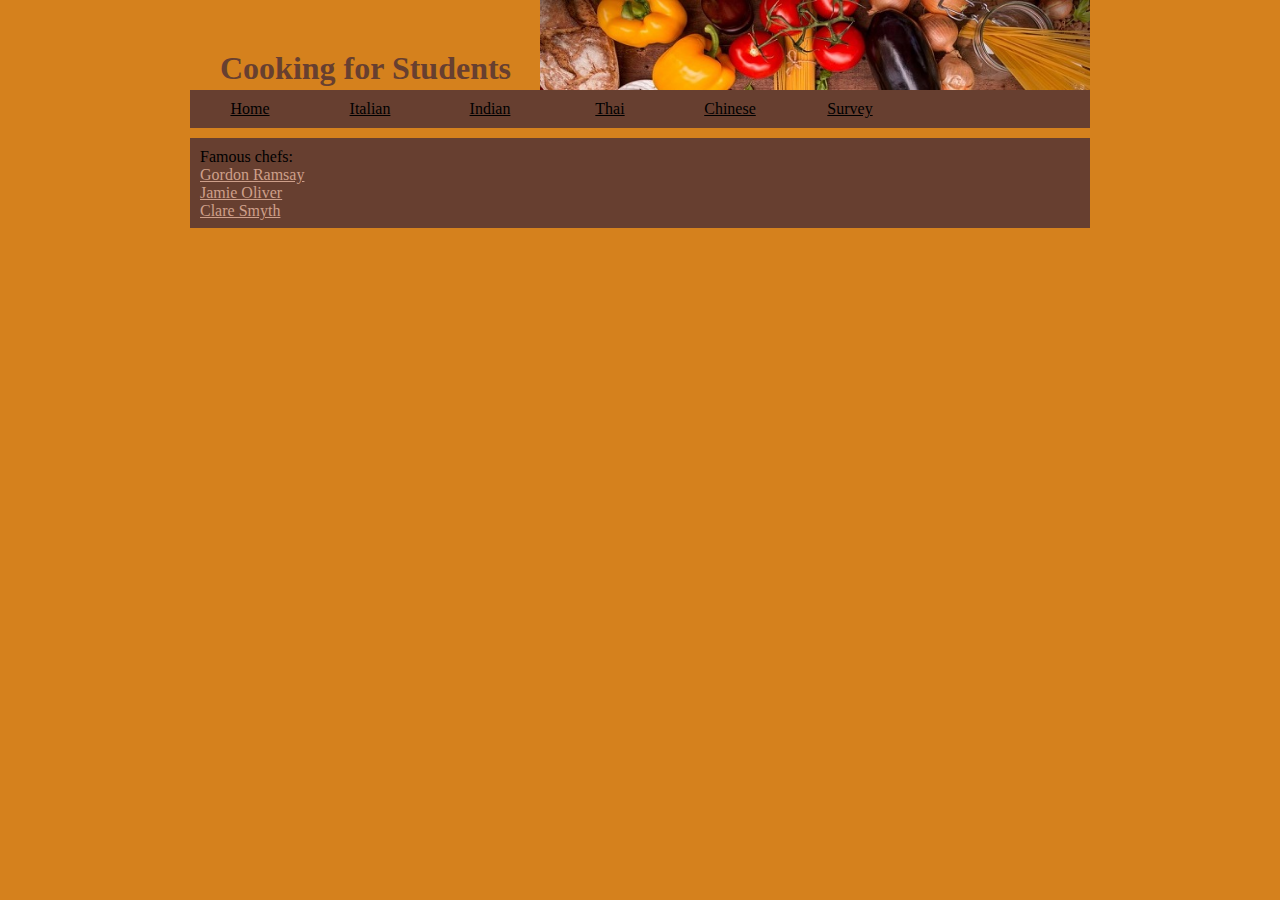
<file: template.html>
<!DOCTYPE html>
<html>

<head>
	<title>    </title>
	<link rel="stylesheet" type="text/css" href="css/cookingStyles.css">
</head>

<body>

	<!-- Page Header -->
	<header>
		<h1>Cooking for Students</h1>
		<img id="imageBanner" src="images/cookingBanner.jpg">
	</header>

	<!-- Navigation Bar -->
	<nav>
		<ul>
			<li><a href="index.html">Home</a></li>
			<li><a href="italian.html">Italian</a></li>
			<li><a href="indian.html">Indian</a></li>
			<li><a href="thai.html">Thai</a></li>
			<li><a href="chinese.html">Chinese</a></li>
			<li><a href="survey.html">Survey</a></li>
		</ul>
	</nav>

	<!-- The main content of the page -->
	<main>

	</main>

	<!-- Page Footer -->
	<footer>
		<section>
			Famous chefs:<br>
			<a href="https://www.gordonramsay.com/">Gordon Ramsay</a><br>
			<a href="https://www.jamieoliver.com/">Jamie Oliver</a><br>
			<a href="https://www.corebyclaresmyth.com/">Clare Smyth</a>
		</section>
	</footer>
</body>
</html>
</file>
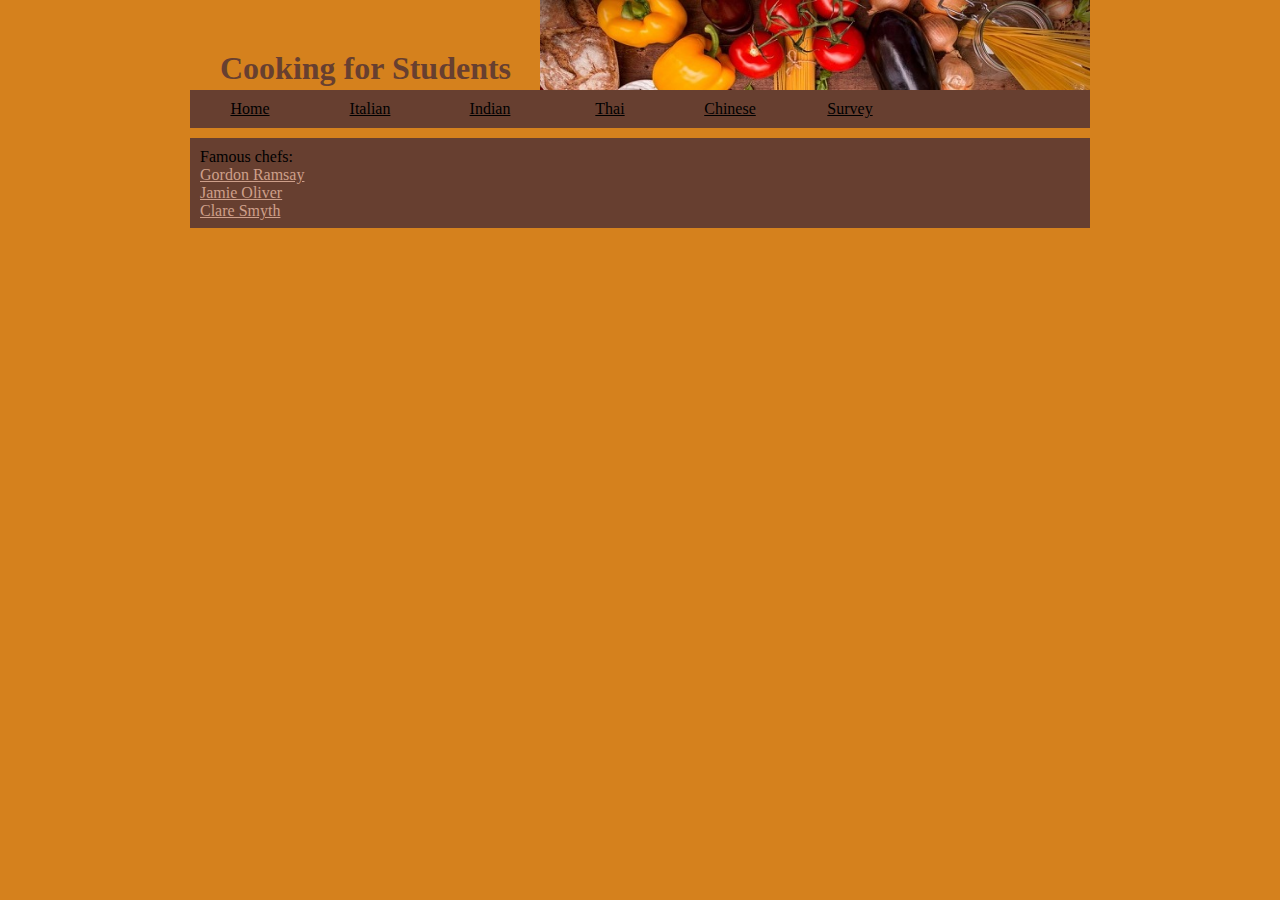
<file: thai.html>
<!DOCTYPE html>
<html>

<head>
	<title>Thai</title>
	<link rel="stylesheet" type="text/css" href="css/cookingStyles.css">
</head>

<body>

	<!-- Page Header -->
	<header>
		<h1>Cooking for Students</h1>
		<img id="imageBanner" src="images/cookingBanner.jpg">
	</header>

	<!-- Navigation Bar -->
	<nav>
		<ul>
			<li><a href="index.html">Home</a></li>
			<li><a href="italian.html">Italian</a></li>
			<li><a href="indian.html">Indian</a></li>
			<li><a href="thai.html">Thai</a></li>
			<li><a href="chinese.html">Chinese</a></li>
			<li><a href="survey.html">Survey</a></li>
		</ul>
	</nav>

	<!-- The main content of the page -->
	<main>

	</main>

	<!-- Page Footer -->
	<footer>
		<section>
			Famous chefs:<br>
			<a href="https://www.gordonramsay.com/">Gordon Ramsay</a><br>
			<a href="https://www.jamieoliver.com/">Jamie Oliver</a><br>
			<a href="https://www.corebyclaresmyth.com/">Clare Smyth</a>
		</section>
	</footer>
</body>
</html>
</file>
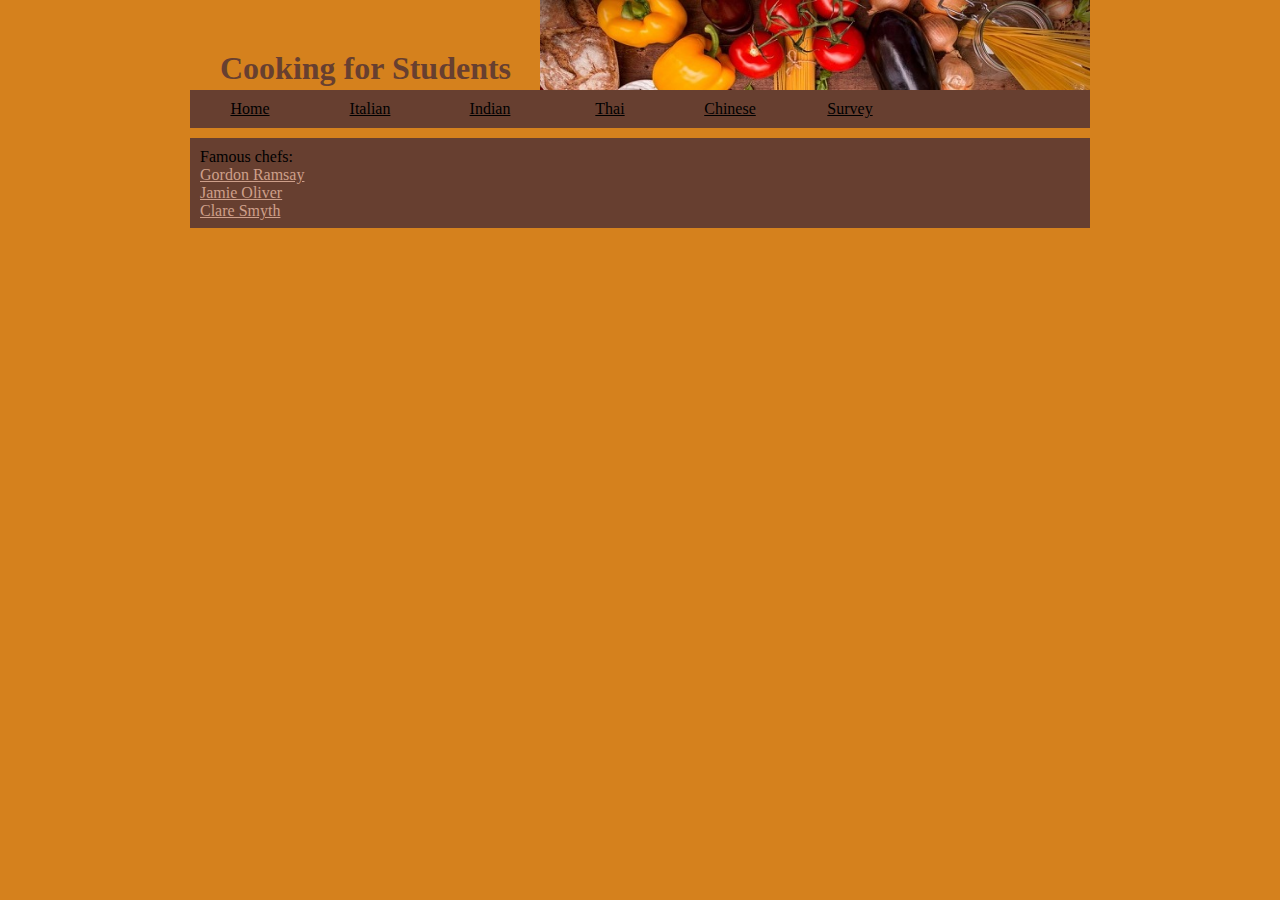
<file: threecurry.html>
<!DOCTYPE html>
<html>

<head>
	<title>Three Curry Recipes</title>
	<link rel="stylesheet" type="text/css" href="css/cookingStyles.css">
</head>

<body>

	<!-- Page Header -->
	<header>
		<h1>Cooking for Students</h1>
		<img id="imageBanner" src="images/cookingBanner.jpg">
	</header>

	<!-- Navigation Bar -->
	<nav>
		<ul>
			<li><a href="index.html">Home</a></li>
			<li><a href="italian.html">Italian</a></li>
			<li><a href="indian.html">Indian</a></li>
			<li><a href="thai.html">Thai</a></li>
			<li><a href="chinese.html">Chinese</a></li>
			<li><a href="survey.html">Survey</a></li>
		</ul>
	</nav>

	<!-- The main content of the page -->
	<main>

	</main>

	<!-- Page Footer -->
	<footer>
		<section>
			Famous chefs:<br>
			<a href="https://www.gordonramsay.com/">Gordon Ramsay</a><br>
			<a href="https://www.jamieoliver.com/">Jamie Oliver</a><br>
			<a href="https://www.corebyclaresmyth.com/">Clare Smyth</a>
		</section>
	</footer>
</body>
</html>
</file>
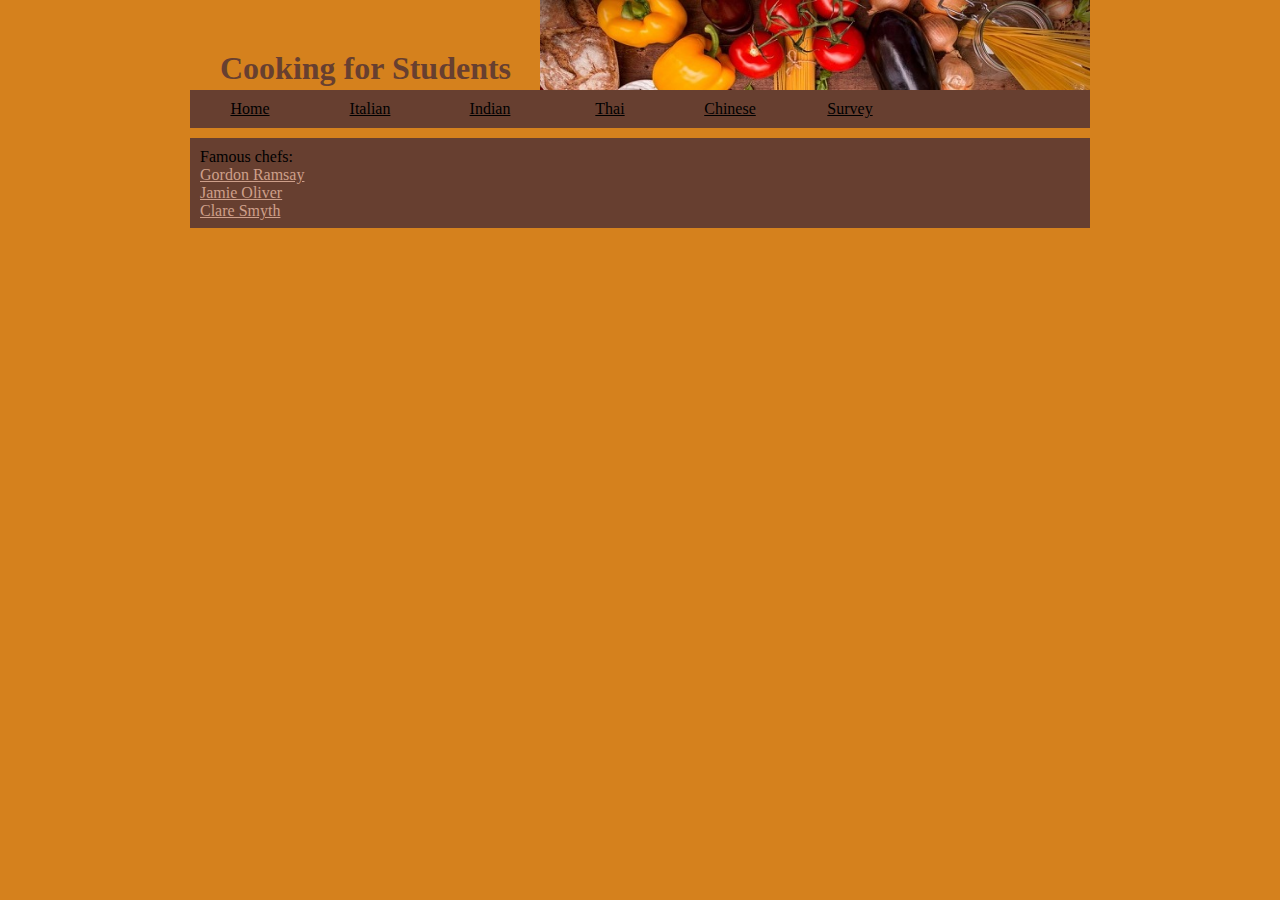
<file: woks.html>
<!DOCTYPE html>
<html>

<head>
	<title>Woks</title>
	<link rel="stylesheet" type="text/css" href="css/cookingStyles.css">
</head>

<body>

	<!-- Page Header -->
	<header>
		<h1>Cooking for Students</h1>
		<img id="imageBanner" src="images/cookingBanner.jpg">
	</header>

	<!-- Navigation Bar -->
	<nav>
		<ul>
			<li><a href="index.html">Home</a></li>
			<li><a href="italian.html">Italian</a></li>
			<li><a href="indian.html">Indian</a></li>
			<li><a href="thai.html">Thai</a></li>
			<li><a href="chinese.html">Chinese</a></li>
			<li><a href="survey.html">Survey</a></li>
		</ul>
	</nav>

	<!-- The main content of the page -->
	<main>

	</main>

	<!-- Page Footer -->
	<footer>
		<section>
			Famous chefs:<br>
			<a href="https://www.gordonramsay.com/">Gordon Ramsay</a><br>
			<a href="https://www.jamieoliver.com/">Jamie Oliver</a><br>
			<a href="https://www.corebyclaresmyth.com/">Clare Smyth</a>
		</section>
	</footer>
</body>
</html>
</file>
<file: css/cookingStyles.css>
/* The Universal Selector has been used here to cancel the browser default margins and */
/* padding for every page element. This ensures that only assigned */
/* margin and padding values are implemented when viewing pages. */
* {
	margin:0;
	padding:0;
}

/* Background Colours */
body, header {
	background-color:rgb(213,129,29);
}

nav, footer {
	background-color:rgb(103,63,48);
}

main {
	background-color:rgb(206,159,138);
}

/* Text Properties */
h1 {
	color:rgb(103,63,48);
}

footer a {
	color:rgb(206,159,138);
}

/* Image Properties */
#imageBanner {
	width:550px;
	height:90px;
}

#studentImage {
	width:160px;
	height:120px;
}

#italianFlag {
	width:75px;
	height:75px;
}

img.italianImages {
	width:140px;
	height:140px;
}

img.spices {
	width:180px;
	height:150px;
}

img.stirFryIngredient {
	width:290px;
	height:150px;
}

img.stirFry {
	width:200px;
	height:150px;
}

img.thaiIngredient {
	width:160px;
	height:120px;
}

img.thaiCurries {
	width:200px;
	height:150px;
	float:right;
}

/* Margins */
body {
	margin:auto;
}

main {
	margin-top:10px;
	margin-bottom:10px;
}

h1 {
	margin-top:50px;
	margin-left:30px;
}

h2 {
	margin-bottom:10px;
}

h3 {
	margin-top:10px;
	margin-bottom:10px;
}

main ol, main ul {
	margin-left:20px;
}

#studentImage {
	margin-right:20px;
	margin-bottom:20px;
}

img.italianImages {
	margin-top:50px;
	margin-right:40px;
}

div.survey {
	margin-right:50px;
}

/* Padding */
section {
	padding:10px;
}

/* Positioning (Float, Display and Clear) */
header, nav, main, footer {
	clear:both;
}

section {
	clear:both;
}

h1 {
	float:left;
}

#imageBanner {
	float:right;
}

#studentImage {
	float:left;
}

#italianFlag {
	float:right;
}

#leftDiv {
	float:left;
}

#rightDiv {
	float:right;
}

section.spices {
	display:none;
}

/* Element Sizes */
body {
	width:900px;
}

header, footer {
	height:90px;
}

nav {
	height:38px;
}

#leftDiv.thaiIngredient {
	width:180px;
}

#rightDiv.thaiIngredient {
	width:700px;
}

#leftDiv.thaiCurries {
	width:670px;
}

div.survey {
	width:300px;
}

div.stirFry {
	width:650px;
}

/* Navigation List Properties */
nav ul {
	list-style-type:none;
}

nav ul li {
	float:left;
	width:120px;
	text-align:center;
}

nav a {
	color:black;
	display:block;
	padding:10px;
}

nav a:hover {
	background-color:rgb(213,129,29);
	color:white;
}
</file>
